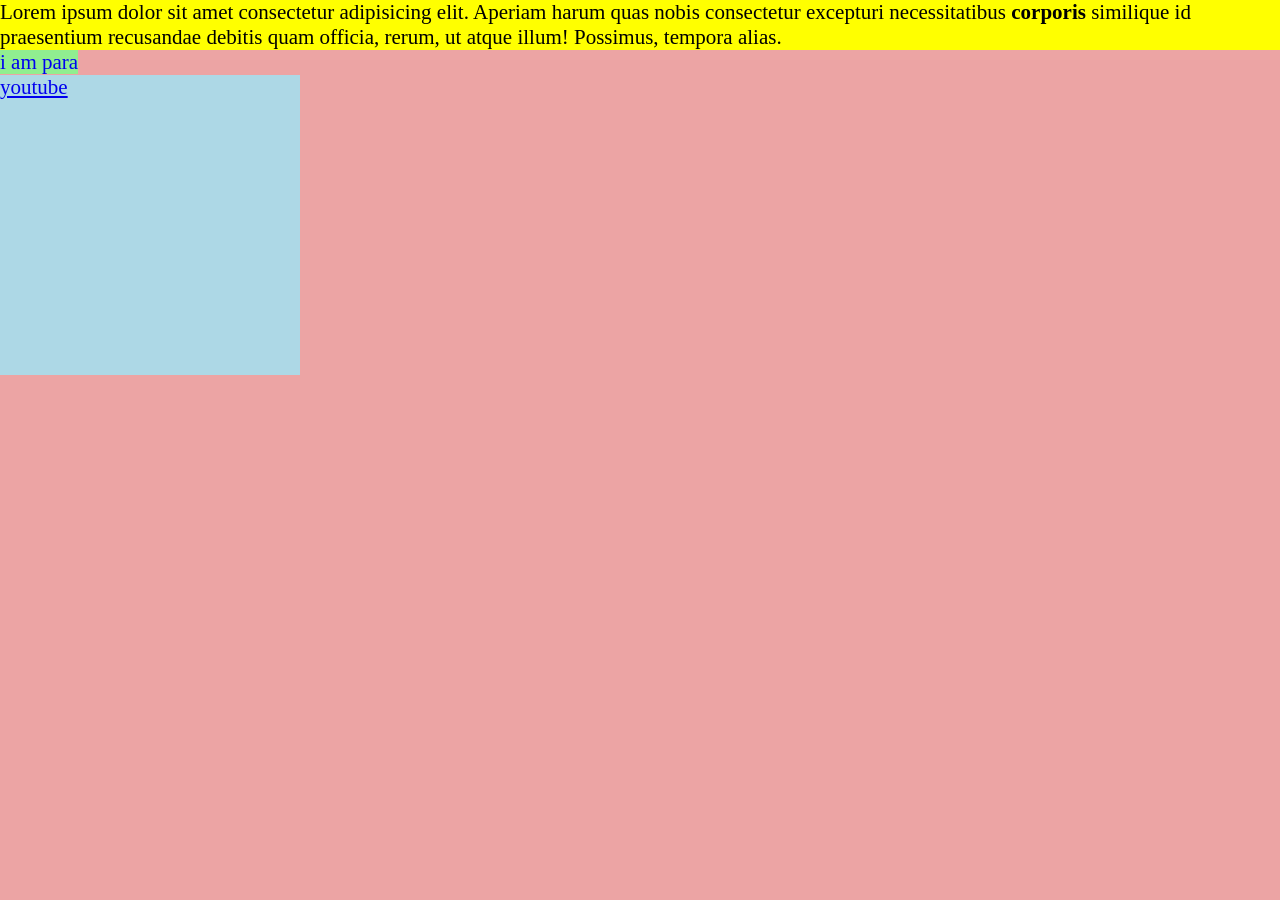
<file: html/mywork.html>
<!doctype html>
<html lang="en">
  <head>
    <title>first</title>
    <meta charset="UTF-8" />
    <link rel="stylesheet" href="/css/profile.css">
  </head>
  <body>
    <p>
      Lorem ipsum dolor sit amet consectetur adipisicing elit. Aperiam harum quas nobis consectetur excepturi necessitatibus <b>corporis</b> similique id praesentium recusandae debitis quam officia, rerum, ut atque illum! Possimus, tempora alias.
    </p>
    <font color="#00000ff">
      <span>i am para</span>
    </font>

    <div>
      <a href="https://www.youtube.com/watch?v=EerdGm-ehJQ" target="_blank">youtube</a>
    </div>
  </body>
</html>
</file>
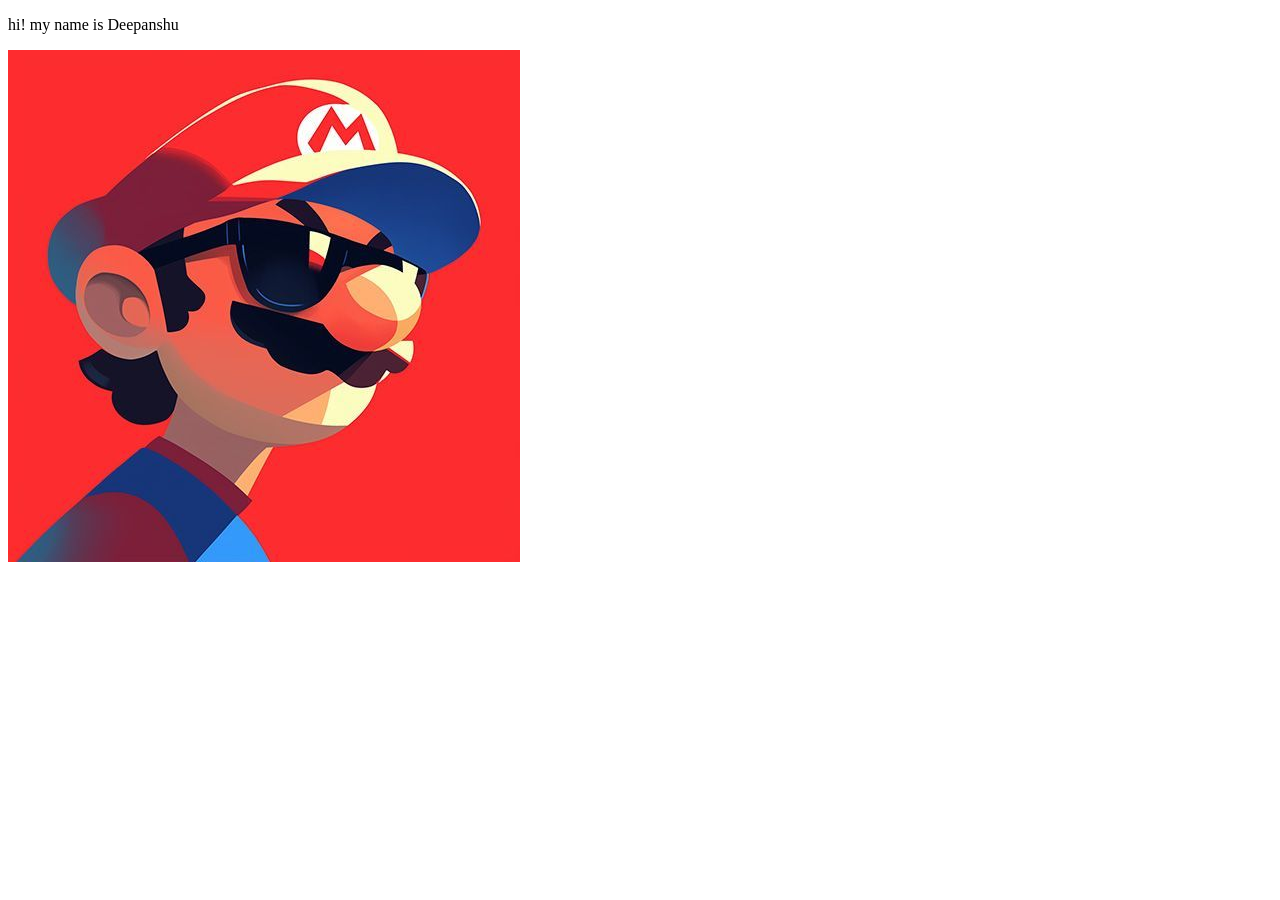
<file: html/resume.html>
<!doctype html>
<html lang="en">
  <head>
    <meta charset="UTF-8" />
    <meta name="viewport" content="width=device-width, initial-scale=1.0" />
    <title>Resume</title>
  </head>
  <body>
    <p>hi! my name is Deepanshu</p>
    <img src="/picture/profile.jpg" alt="profile">
  </body>
</html>
</file>
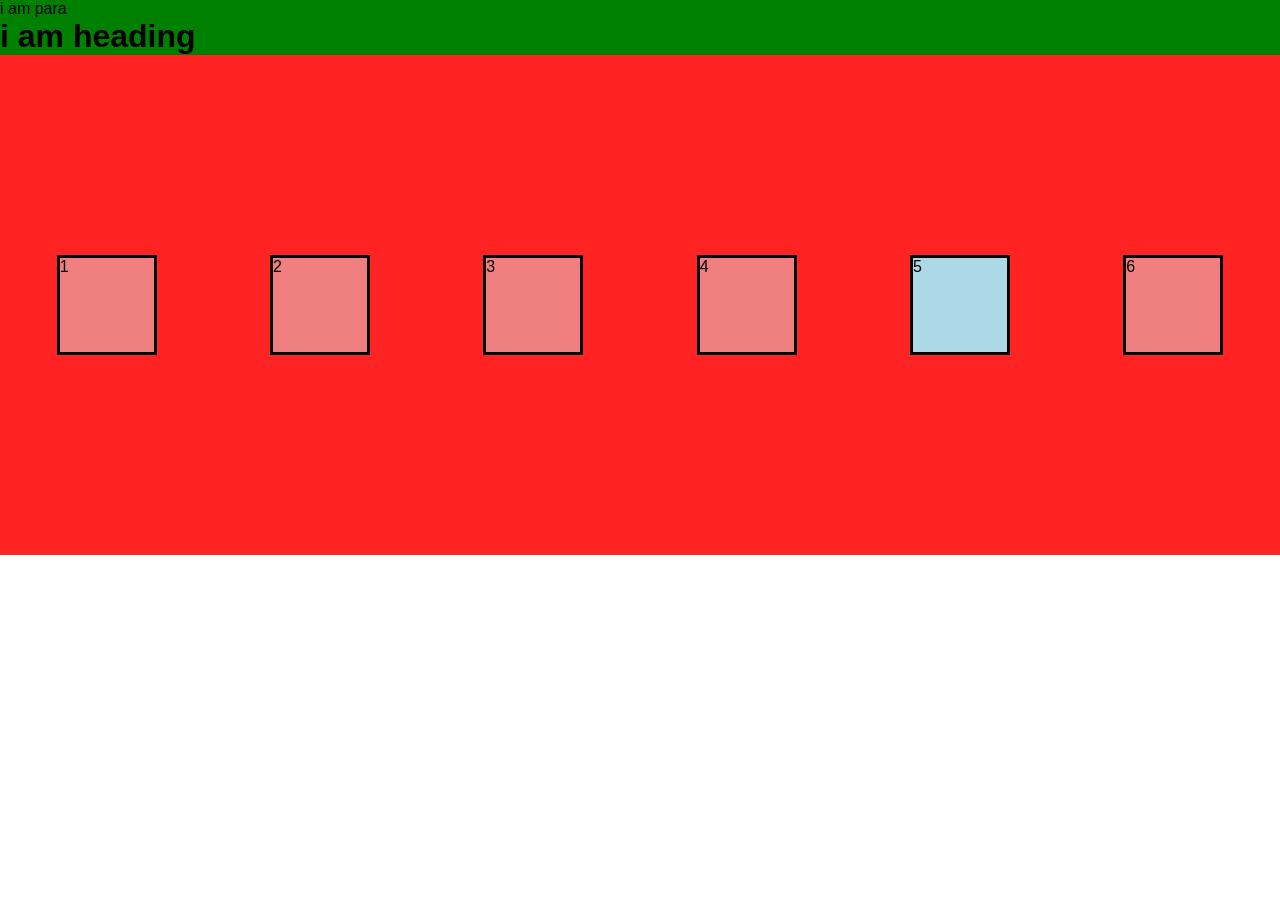
<file: html/webpage-day2.html>
<!doctype html>
<html lang="en">
  <head>
    <meta charset="UTF-8" />
    <meta name="viewport" content="width=device-width, initial-scale=1.0" />
    <title>Day-2-Webpage</title>
    <link rel="stylesheet" href="/css/Web-page-day-2.css" />
    <Style>
      /* we can also us the css in the the html file */
    </Style>
  </head>
  <body>
    <p>i am para</p>
    <h1>i am heading</h1>
    <!-- <div class="div1">div1</div>
    <div class="div2">div2</div>
    <div class="div3">div3</div> -->

    <!-- div#box*3 makes the id of the div -->

    <!-- <div id="box"></div>
    <div id="box"></div>
    <div id="box"></div> -->

    <!-- div#box$*3 makes the id of the div
    here $ make te id make in increacing order  -->

    <!-- <div id="box1"></div>
    <div id="box2"></div>
    <div id="box3"></div> -->

    <div>
      <div class="box">1</div>
      <div class="box">2</div>
      <div class="box">3</div>
      <div class="box">4</div>
      <div class="squar">5</div>
      <div class="box">6</div>
    </div>
  </body>
</html>
</file>
<file: css/profile.css>
* {
  margin: 0;
  padding: 0;
  font-size: 21px;
  box-sizing: border-box;
}

body {
  background-color: rgb(236, 164, 164);
}

p {
  background-color: yellow;
}

div {
  height: 300px;
  width: 300px;
  background-color: lightblue;
}

span {
  background-color: lightgreen;
}
</file>
<file: css/Web-page-day-2.css>
* {
  margin: 0;
  padding: 0;
  box-sizing: border-box;
  font-family: sans-serif;
}


p,
h1 {
  background-color: green;
}

/* .div3{
  background-color: white;
} */

/* use space between in the justifycotent just to jive the even sapce btw left and right as well */

div{
  display: flex;
  /* horizontely */
  justify-content: space-around; 
  /* vercical */
  align-items: center;
  background-color: rgb(255, 35, 35);
  margin-bottom: 6px;
  height: 500px;
}
.squar,
.box {
  background-color: lightcoral;
  height: 100px;
  border: solid 3px rgb(0, 0, 0);
  width: 100px;
  display: inline-block;
  margin-top: 5px;
}

.squar {
  background-color: lightblue;
}
</file>
